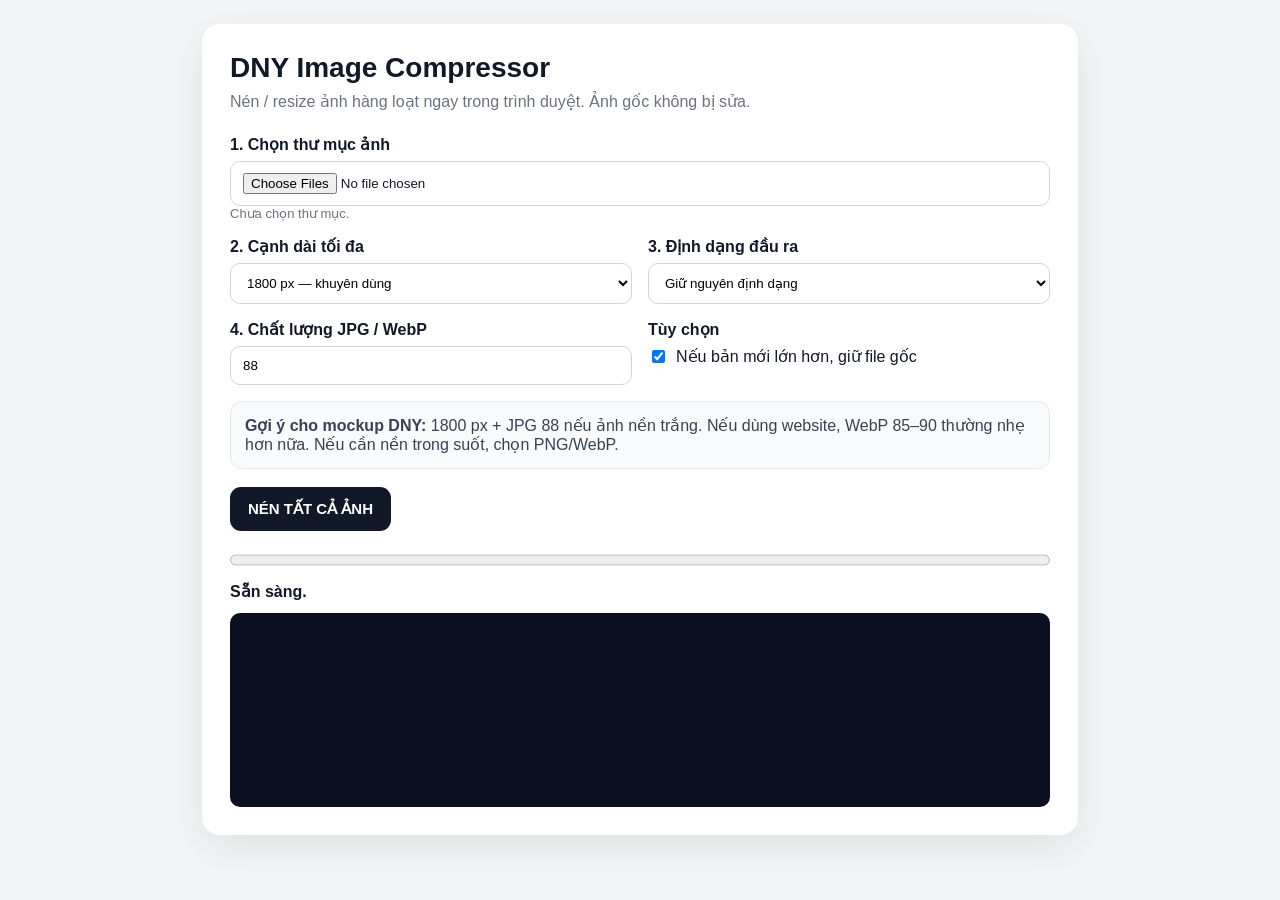
<file: DNY_Image_Compressor_Browser.html>
<!doctype html>
<html lang="vi">
<head>
<meta charset="utf-8">
<meta name="viewport" content="width=device-width,initial-scale=1">
<title>DNY Image Compressor</title>
<style>
  :root{font-family:Segoe UI,Arial,sans-serif;color:#111827;background:#f3f4f6}
  body{margin:0;padding:24px}
  .app{max-width:820px;margin:auto;background:#fff;border-radius:18px;padding:28px;box-shadow:0 12px 40px rgba(0,0,0,.08)}
  h1{margin:0 0 8px;font-size:28px}
  .sub{color:#6b7280;margin-bottom:24px}
  .grid{display:grid;grid-template-columns:1fr 1fr;gap:16px}
  label{display:block;font-weight:600;margin-bottom:7px}
  select,input[type=number],input[type=file]{width:100%;box-sizing:border-box;padding:11px 12px;border:1px solid #d1d5db;border-radius:10px;background:#fff}
  .full{grid-column:1/-1}
  .tip{background:#f9fafb;border:1px solid #e5e7eb;border-radius:12px;padding:14px;color:#374151;margin-top:16px}
  button{border:0;border-radius:11px;padding:13px 18px;font-size:15px;font-weight:700;cursor:pointer}
  #start{background:#111827;color:white;margin-top:18px}
  #start:disabled{opacity:.5;cursor:not-allowed}
  progress{width:100%;height:22px;margin-top:18px}
  #status{margin-top:10px;font-weight:600}
  #log{margin-top:12px;height:170px;overflow:auto;background:#0b1020;color:#d1fae5;border-radius:10px;padding:12px;font-family:Consolas,monospace;font-size:12px;white-space:pre-wrap}
  .small{font-size:13px;color:#6b7280}
  .check{display:flex;align-items:center;gap:8px;margin-top:8px}
  .check input{width:auto}
  @media(max-width:650px){.grid{grid-template-columns:1fr}.full{grid-column:auto}}
</style>
</head>
<body>
<div class="app">
  <h1>DNY Image Compressor</h1>
  <div class="sub">Nén / resize ảnh hàng loạt ngay trong trình duyệt. Ảnh gốc không bị sửa.</div>

  <div class="grid">
    <div class="full">
      <label>1. Chọn thư mục ảnh</label>
      <input id="files" type="file" accept="image/png,image/jpeg,image/webp" webkitdirectory multiple>
      <div class="small" id="count">Chưa chọn thư mục.</div>
    </div>

    <div>
      <label>2. Cạnh dài tối đa</label>
      <select id="maxpx">
        <option value="0">Giữ nguyên kích thước</option>
        <option value="2400">2400 px</option>
        <option value="1800" selected>1800 px — khuyên dùng</option>
        <option value="1600">1600 px</option>
        <option value="1200">1200 px</option>
      </select>
    </div>

    <div>
      <label>3. Định dạng đầu ra</label>
      <select id="format">
        <option value="keep">Giữ nguyên định dạng</option>
        <option value="jpeg">JPG — nhẹ, hợp nền trắng</option>
        <option value="webp">WebP — rất nhẹ, hợp website</option>
        <option value="png">PNG — giữ nền trong suốt</option>
      </select>
    </div>

    <div>
      <label>4. Chất lượng JPG / WebP</label>
      <input id="quality" type="number" min="50" max="100" value="88">
    </div>

    <div>
      <label>Tùy chọn</label>
      <div class="check"><input id="keepSmaller" type="checkbox" checked><span>Nếu bản mới lớn hơn, giữ file gốc</span></div>
    </div>
  </div>

  <div class="tip">
    <b>Gợi ý cho mockup DNY:</b> 1800 px + JPG 88 nếu ảnh nền trắng. Nếu dùng website, WebP 85–90 thường nhẹ hơn nữa. Nếu cần nền trong suốt, chọn PNG/WebP.
  </div>

  <button id="start">NÉN TẤT CẢ ẢNH</button>
  <progress id="progress" value="0" max="1"></progress>
  <div id="status">Sẵn sàng.</div>
  <div id="log"></div>
</div>

<script>
const $ = id => document.getElementById(id);
const filesEl = $('files'), startBtn = $('start'), logEl = $('log');

filesEl.addEventListener('change', () => {
  const imgs = [...filesEl.files].filter(f => /^image\/(png|jpeg|webp)$/.test(f.type));
  $('count').textContent = imgs.length ? `Đã chọn ${imgs.length} ảnh.` : 'Không có ảnh phù hợp.';
});

function fmt(n){
  if(n>=1073741824) return (n/1073741824).toFixed(2)+' GB';
  if(n>=1048576) return (n/1048576).toFixed(2)+' MB';
  if(n>=1024) return Math.round(n/1024)+' KB';
  return n+' B';
}
function extFor(format, originalName){
  if(format==='jpeg') return '.jpg';
  if(format==='webp') return '.webp';
  if(format==='png') return '.png';
  const m = originalName.toLowerCase().match(/\.(png|jpe?g|webp)$/);
  return m ? (m[1]==='jpeg'?'.jpg':'.'+m[1]) : '.jpg';
}
function baseName(name){ return name.replace(/\.[^.]+$/,''); }
function mimeFor(format, file){
  if(format==='keep') return file.type || 'image/jpeg';
  return format==='jpeg' ? 'image/jpeg' : format==='webp' ? 'image/webp' : 'image/png';
}
async function loadBitmap(file){
  if('createImageBitmap' in window) return await createImageBitmap(file);
  return await new Promise((resolve,reject)=>{
    const img=new Image(), url=URL.createObjectURL(file);
    img.onload=()=>{URL.revokeObjectURL(url);resolve(img)};
    img.onerror=e=>{URL.revokeObjectURL(url);reject(e)};
    img.src=url;
  });
}
async function compressImage(file, maxPx, format, quality){
  const img = await loadBitmap(file);
  const w = img.width, h = img.height;
  let tw=w, th=h;
  if(maxPx>0 && Math.max(w,h)>maxPx){
    const s=maxPx/Math.max(w,h);
    tw=Math.max(1,Math.round(w*s)); th=Math.max(1,Math.round(h*s));
  }
  const canvas=document.createElement('canvas');
  canvas.width=tw; canvas.height=th;
  const ctx=canvas.getContext('2d',{alpha:true});
  const mime=mimeFor(format,file);
  if(mime==='image/jpeg'){ ctx.fillStyle='#fff'; ctx.fillRect(0,0,tw,th); }
  ctx.imageSmoothingEnabled=true;
  ctx.imageSmoothingQuality='high';
  ctx.drawImage(img,0,0,tw,th);
  if(img.close) img.close();
  const q=Math.min(1,Math.max(.5,quality/100));
  return await new Promise((resolve,reject)=>{
    canvas.toBlob(b=>b?resolve(b):reject(new Error('Không tạo được ảnh đầu ra')),mime,(mime==='image/png'?undefined:q));
  });
}

/* CRC32 + ZIP "store" writer. Image files are already compressed, so storing them is efficient and dependency-free. */
const crcTable = (() => {
  const t = new Uint32Array(256);
  for(let n=0;n<256;n++){
    let c=n;
    for(let k=0;k<8;k++) c=(c&1)?(0xEDB88320^(c>>>1)):(c>>>1);
    t[n]=c>>>0;
  }
  return t;
})();
function crc32(bytes){
  let c=0xFFFFFFFF;
  for(let i=0;i<bytes.length;i++) c=crcTable[(c^bytes[i])&0xFF]^(c>>>8);
  return (c^0xFFFFFFFF)>>>0;
}
function u16(n){ return [n&255,(n>>>8)&255]; }
function u32(n){ return [n&255,(n>>>8)&255,(n>>>16)&255,(n>>>24)&255]; }
function dosDateTime(d=new Date()){
  const year=Math.max(1980,d.getFullYear());
  const time=(d.getHours()<<11)|(d.getMinutes()<<5)|(d.getSeconds()>>1);
  const date=((year-1980)<<9)|((d.getMonth()+1)<<5)|d.getDate();
  return {time,date};
}
async function makeZip(entries){
  const enc=new TextEncoder(), chunks=[], central=[];
  let offset=0;
  for(const e of entries){
    const nameBytes=enc.encode(e.name.replace(/\\/g,'/'));
    const data=new Uint8Array(await e.blob.arrayBuffer());
    const crc=crc32(data), dt=dosDateTime(e.date||new Date());
    const local=new Uint8Array([
      0x50,0x4b,0x03,0x04, ...u16(20), ...u16(0x0800), ...u16(0),
      ...u16(dt.time), ...u16(dt.date), ...u32(crc), ...u32(data.length), ...u32(data.length),
      ...u16(nameBytes.length), ...u16(0)
    ]);
    chunks.push(local,nameBytes,data);
    const cen=new Uint8Array([
      0x50,0x4b,0x01,0x02, ...u16(20), ...u16(20), ...u16(0x0800), ...u16(0),
      ...u16(dt.time), ...u16(dt.date), ...u32(crc), ...u32(data.length), ...u32(data.length),
      ...u16(nameBytes.length), ...u16(0), ...u16(0), ...u16(0), ...u16(0), ...u32(0), ...u32(offset)
    ]);
    central.push(cen,nameBytes);
    offset += local.length+nameBytes.length+data.length;
  }
  const centralOffset=offset;
  const centralSize=central.reduce((s,a)=>s+a.length,0);
  const end=new Uint8Array([
    0x50,0x4b,0x05,0x06, ...u16(0), ...u16(0), ...u16(entries.length), ...u16(entries.length),
    ...u32(centralSize), ...u32(centralOffset), ...u16(0)
  ]);
  return new Blob([...chunks,...central,end],{type:'application/zip'});
}

startBtn.addEventListener('click', async()=>{
  const files=[...filesEl.files].filter(f => /^image\/(png|jpeg|webp)$/.test(f.type));
  if(!files.length){ alert('Hãy chọn thư mục có ảnh trước nhé.'); return; }

  startBtn.disabled=true; logEl.textContent='';
  const maxPx=Number($('maxpx').value);
  const format=$('format').value;
  const quality=Number($('quality').value)||88;
  const keepSmaller=$('keepSmaller').checked;
  $('progress').max=files.length; $('progress').value=0;

  let before=0, after=0, ok=0, fail=0;
  const entries=[];

  for(let i=0;i<files.length;i++){
    const f=files[i]; before+=f.size;
    $('status').textContent=`Đang xử lý ${i+1}/${files.length}: ${f.name}`;
    try{
      let out=await compressImage(f,maxPx,format,quality);
      const sameType=(format==='keep') ||
        (format==='png'&&f.type==='image/png') ||
        (format==='jpeg'&&f.type==='image/jpeg') ||
        (format==='webp'&&f.type==='image/webp');
      if(keepSmaller && sameType && out.size>=f.size) out=f;

      const rel=(f.webkitRelativePath||f.name).split('/');
      if(rel.length>1) rel.shift(); // bỏ tên thư mục gốc
      const oldName=rel.pop();
      const newName=baseName(oldName)+extFor(format,oldName);
      const path='_ANH_DA_NEN/'+[...rel,newName].join('/');

      entries.push({name:path,blob:out,date:new Date(f.lastModified)});
      after+=out.size; ok++;
      const pct=f.size?Math.round((1-out.size/f.size)*100):0;
      logEl.textContent+=`OK  ${f.name} | ${fmt(f.size)} → ${fmt(out.size)} | ${pct}%\n`;
    }catch(err){
      fail++;
      logEl.textContent+=`LỖI  ${f.name} | ${err.message||err}\n`;
    }
    $('progress').value=i+1;
    logEl.scrollTop=logEl.scrollHeight;
    await new Promise(r=>setTimeout(r,0));
  }

  $('status').textContent='Đang tạo file ZIP...';
  const zip=await makeZip(entries);
  const a=document.createElement('a');
  a.href=URL.createObjectURL(zip);
  a.download='DNY_ANH_DA_NEN.zip';
  document.body.appendChild(a); a.click(); a.remove();
  setTimeout(()=>URL.revokeObjectURL(a.href),15000);

  const saved=before-after, pct=before?((saved/before)*100).toFixed(1):'0.0';
  $('status').textContent=`Xong: ${ok} ảnh, ${fail} lỗi. ${fmt(before)} → ${fmt(after)} (giảm ${pct}%). File ZIP đang được tải xuống.`;
  startBtn.disabled=false;
});
</script>
</body>
</html>
</file>
